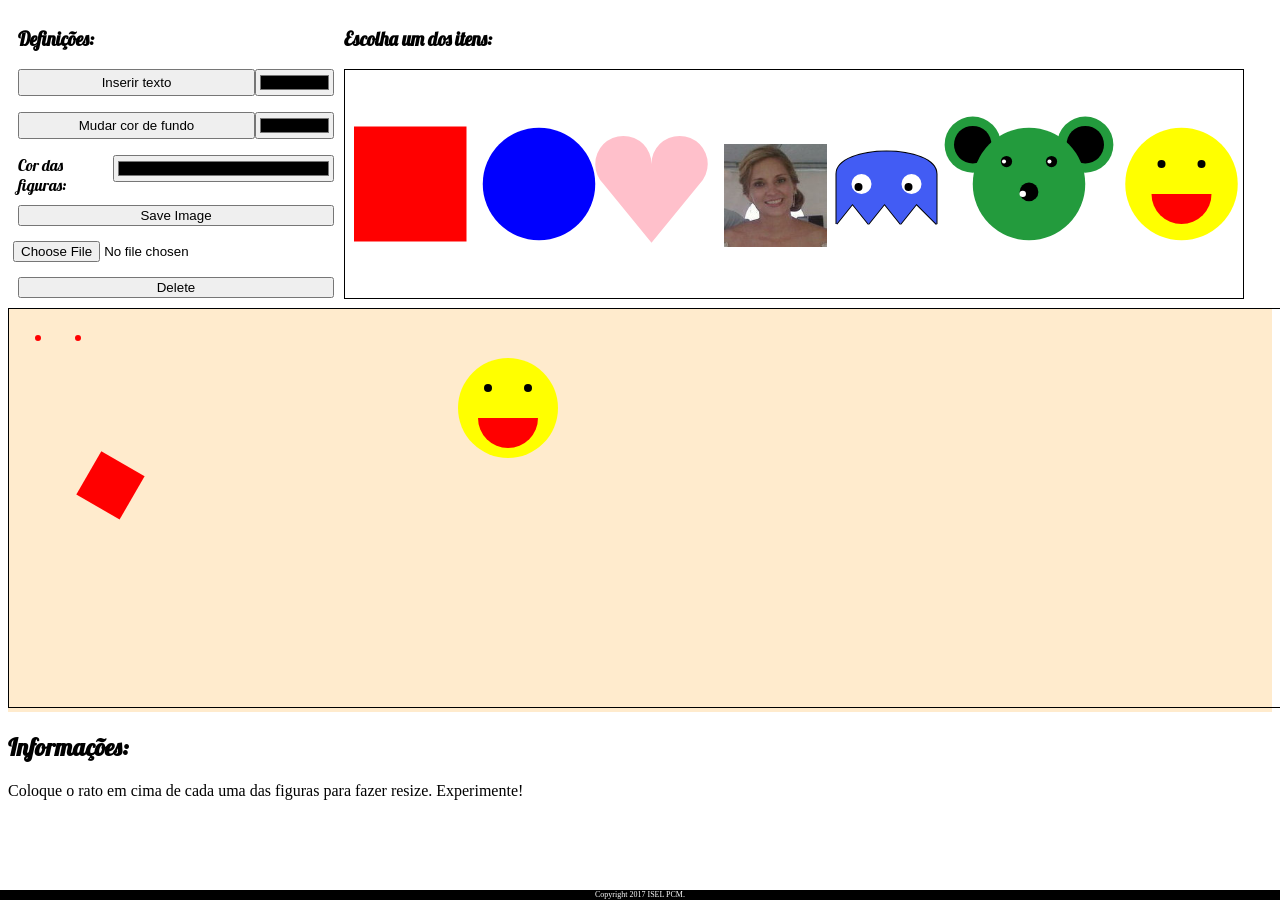
<file: index.html>
<!DOCTYPE html>
<html>
<head>
    <title>Family Photos</title>
    <meta charset="utf-8">
    <link rel="stylesheet" href="css/styling.css">
    <link href="https://fonts.googleapis.com/css?family=Lobster" rel="stylesheet">
    <script src="js/FotoPrint_manager.js"></script>
    <script src="js/FotoPrint.js"></script>
    <script src="js/DrawingObjects.js"></script>

</head>
<body>
<section class="sideBySide">
    <section id="buttons">
            <h1>Definições:</h1>

            <div class="buttons_1">
                <button id="myButton" onclick="insertText()"> Inserir texto</button>
                <input type="color" id="myColor">
            </div>
            <p> </p>
            <div class="buttons_1">
                <button id="otherButton" onclick="backgroundColor()">Mudar cor de fundo</button>
                <input type="color" id="myBckColor">
            </div>
            <p> </p>
            <div class="buttons_1">
                <p id="cor">Cor das figuras:</p>
                <input type="color" id="myElColor">
            </div>
            <button class="myButton" onclick="saveasimage();"> Save Image </button>
            <input onchange="reader()" type="file" id="file">
            <br>
            <button class="myButton" onclick="remove();"> Delete </button>
    </section>
    <section class="canvas">
        <h1><b>Escolha um dos itens:</b></h1>
        <canvas id="objectCanvas" width="900" height="230">
            Your browser doesn't recognize the canvas element
        </canvas>
    </section>
</section>
<section class="drawCanvas">
    <canvas id="drawingCanvas" width="1500" height="400">
        Your browser doesn't recognize the canvas element
    </canvas>
</section>

<section id="info">
    <h1><b>Informações:</b></h1>
    <p>Coloque o rato em cima de cada uma das figuras para fazer resize. Experimente!</p>
</section>



<section>
    <script> window.onload = main(); </script>
</section>

<footer>
    <div class="footer">Copyright 2017 ISEL PCM.</div>
</footer>
</body>
</html>
</file>
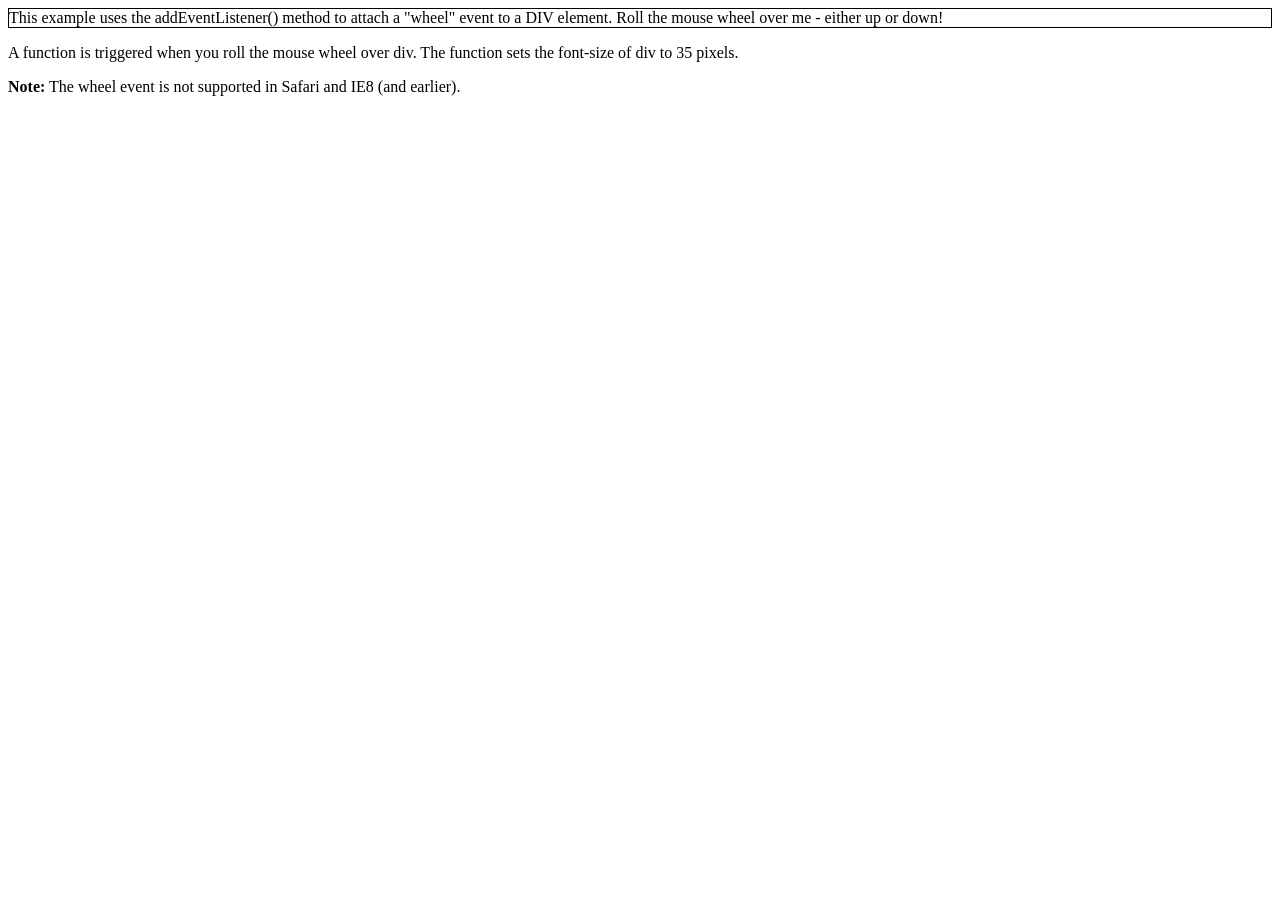
<file: TestDirect/mouseListenerTest.html>
<!DOCTYPE html>
<html>
<head>
    <style>
        #myDIV {
            border: 1px solid black;
        }
    </style>
</head>
<body>

<div id="myDIV">This example uses the addEventListener() method to attach a "wheel" event to a DIV element. Roll the mouse wheel over me - either up or down!</div>

<p>A function is triggered when you roll the mouse wheel over div. The function sets the font-size of div to 35 pixels.</p>

<p><strong>Note:</strong> The wheel event is not supported in Safari and IE8 (and earlier).</p>

<script>
    document.getElementById("myDIV").addEventListener("wheel", myFunction);

    function myFunction() {
        this.style.fontSize = "35px";
        var evt = window.event
        var delta = evt.wheelDelta;
        console.log(delta);

    }
</script>

</body>
</html>
</file>
<file: css/styling.css>
.sideBySide{
    width:100%;
    display: flex;
}

#buttons{
    max-width: 25%;
}

#buttons button{
    width:100%;
    margin:10px;
}

#buttons input{
    width:100%;
    margin:5px;
}

#buttons h1{
    padding-left:10px;
    font-family: 'Lobster', cursive;
}

#spacer{
    height: 30px;
}

#info h1{
    font-family: 'Lobster', cursive;
}

.canvas{
    max-width: 75%;
    margin-left: 20px;
}

.canvas h1{
    font-family: 'Lobster', cursive;
}

canvas {
    position: relative;
    cursor:crosshair;
}

canvas #drawingCanvas{
    position: absolute;
    top:80px;


}


.buttons_1{
    display: flex;
    width:100%;
    padding-left:10px;
}

.buttons_1 #otherButton{
    width:75%;
    margin:0;
}

.buttons_1 #myBckColor{
    width: 25%;
    margin:0;
}

.buttons_1 #myButton{
    width:75%;
    margin:0;
}

.buttons_1 #myColor{
    width: 25%;
    margin:0;
}

.buttons_1 #myElColor{
    width: 70%;
    margin:0;
}

.buttons_1 p{
    width:30%;
    margin:0;
    font-family: 'Lobster', cursive;
}

.drawCanvas{
    height: auto;
    border: none;
    display: block;
    margin: 0 auto;
    background-color: blanchedalmond;
}

.footer{
    background-color: black;
    color: white;
    font-size: 0.5rem;
    text-align:center;
    position: fixed;
    height: 10px;
    bottom: 0px;
    left: 0px;
    right: 0px;
    margin-bottom: 0px;
}
</file>
